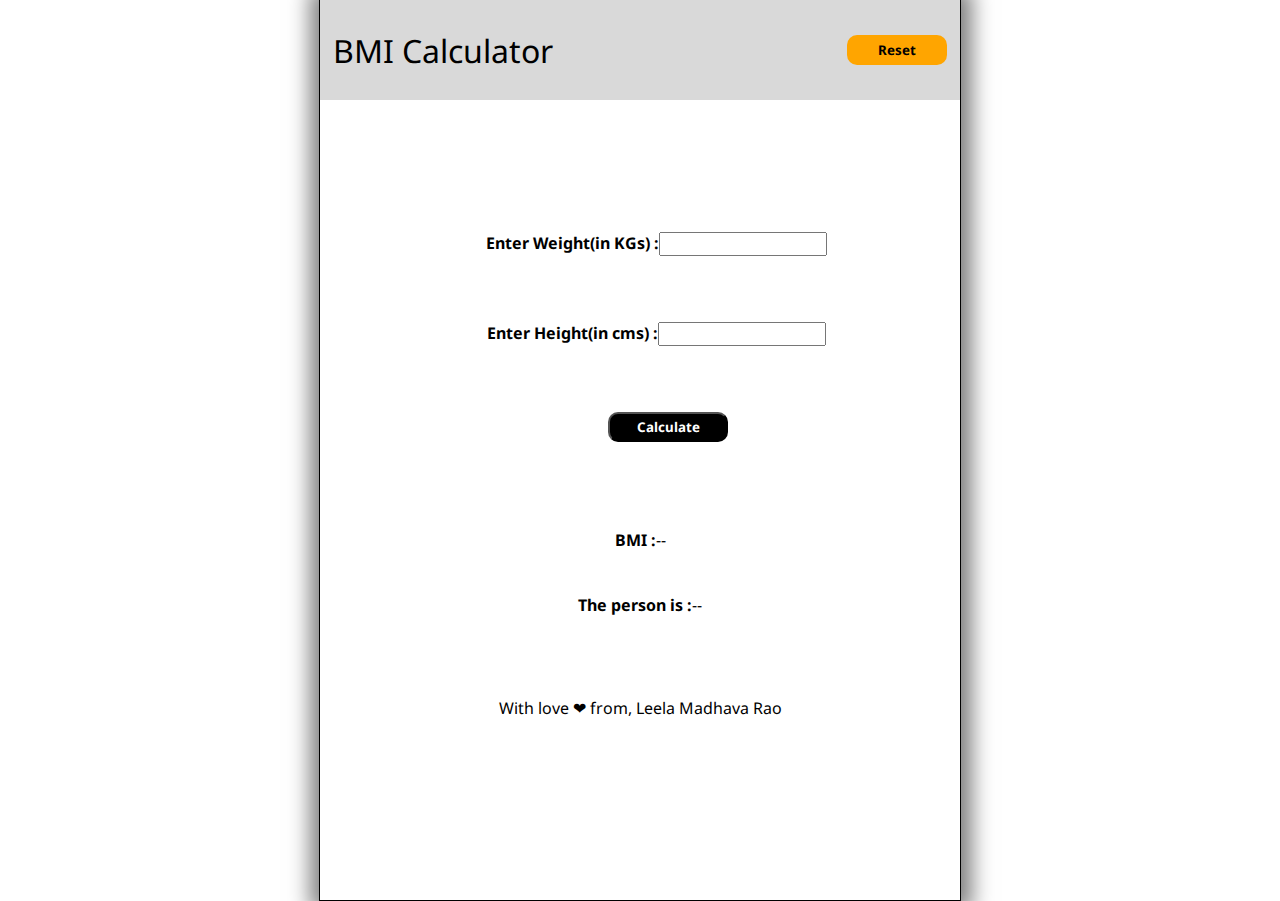
<file: BMI Calculator/index.html>
<!DOCTYPE html>
<html lang="en">
<head>
    <meta charset="UTF-8">
    <meta name="viewport" content="width=device-width, initial-scale=1.0">
    <title>BMI Calculator</title>
    <link rel="stylesheet" href="./index.css">
    <script src="./index.js"></script>
</head>
<body>
    <div class="Main">
        <div class="header">
            <h1 style="margin-left: 2%;">BMI Calculator</h1>
            <button class="cu-p" onclick="reset()" style="background-color: orange; margin-right: 2%;font-weight: bolder;">Reset</button>
        </div><br><br><br><br><br><br>
        <div class="weight" style="display: flex; justify-content: center;">
            <label style="font-weight: bold; margin-left: 5%;">Enter Weight(in KGs) :</label>
            <input type="number" style="width: 25%; " id="weight">
        </div><br><br><br>
        <div class="height"style="display: flex; justify-content: center;" >
            <label style="font-weight: bold; margin-left: 5%;">Enter Height(in cms) :</label>
            <input type="number" style="width: 25%; " id="height">
        </div><br><br><br>
        <button style="display: flex; justify-content: center; align-items: center; margin-left:45%; width:120px; height: 30px; 
         background-color: black;color: white; font-weight: bolder; border-radius: 10px;"
         onclick="calculate()">Calculate</button><br><br><br>
        <h4 style="font-weight: bolder; display: flex;justify-content: center;">BMI : <span id="bmi" style="font-weight: normal;">--</span></h4>
        <h4 style="font-weight: bolder; display: flex;justify-content: center;">The person is :<span id="descp" style="font-weight: normal;">  --</span></h4><br><br>
        <p style="display: flex; justify-content:center;">With love ❤ from, Leela Madhava Rao</p>
    </div>
</body>
</html>
</file>
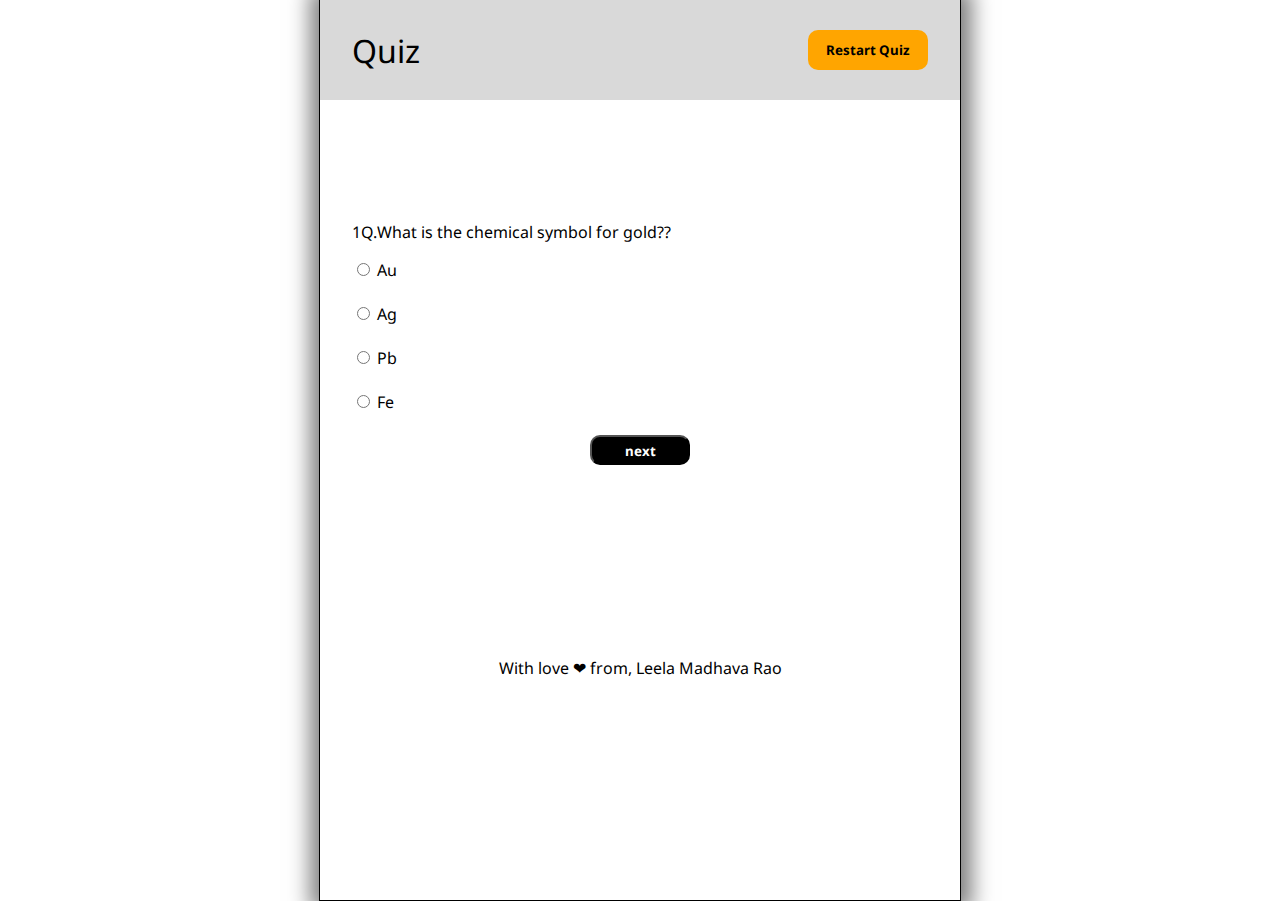
<file: Quiz/index.html>
<!DOCTYPE html>
<html lang="en">
<head>
    <meta charset="UTF-8">
    <meta name="viewport" content="width=device-width, initial-scale=1.0">
    <title>Quiz</title>
    <link rel="stylesheet" href="index.css">
    <script src="./index.js"></script>
</head>
<body>
    <div class="Main" style="display: flex;flex-direction: column;justify-content: center;" >
        <div class="header" style="position: absolute;top: 0px;max-width: 640px;">
            <h1 style="margin-left: 5%;">Quiz</h1>
            <button class="cu-p" onclick="window.location.reload();" style="background-color: orange; font-weight: bolder;margin-right: 5%; cursor: pointer;">Restart Quiz</button>
        </div>
        <div class="question" style="display: flex;margin-left: 5%;">
            <p><span id="QuestionNo">1</span>Q.</p>
            <p><span id="Question">Who was the first President of the United States?</span>?</p>
        </div>
        <div class="options" style="margin-left: 5%;">
            <input id="a" type="radio" name="QuizApp" value="a">
            <label for="a"><span id="Optiona">Thomas Jefferson</span></label><br><br>
            <input id="b" type="radio" name="QuizApp" value="b">
            <label for="b"><span id="Optionb">Abraham Lincoln</span></label><br><br>
            <input id="c" type="radio" name="QuizApp" value="c">
            <label for="c"><span id="Optionc">George Washington</span></label><br><br>
            <input id="d" type="radio" name="QuizApp" value="d">
            <label for="d"><span id="Optiond">John Adams</span></label><br><br>
        </div>
        <div class="submit_next" style="display: flex;justify-content:space-evenly;">
            <!-- <button style="background-color: black;color: white;font-weight: bolder; border-radius: 10px;">submit</button> -->
            <button style="background-color: black;color: white;font-weight: bolder; border-radius: 10px;" id="Next_Button" onclick="NextQuestion()">next</button>
        </div>
        <div id="score"  style="display: flex; justify-content:center;"></div><br><br><br><br><br><br><br><br>
        <p style="display: flex;justify-content: center;">With love ❤ from, Leela Madhava Rao</p>

</body>
</html>
</file>
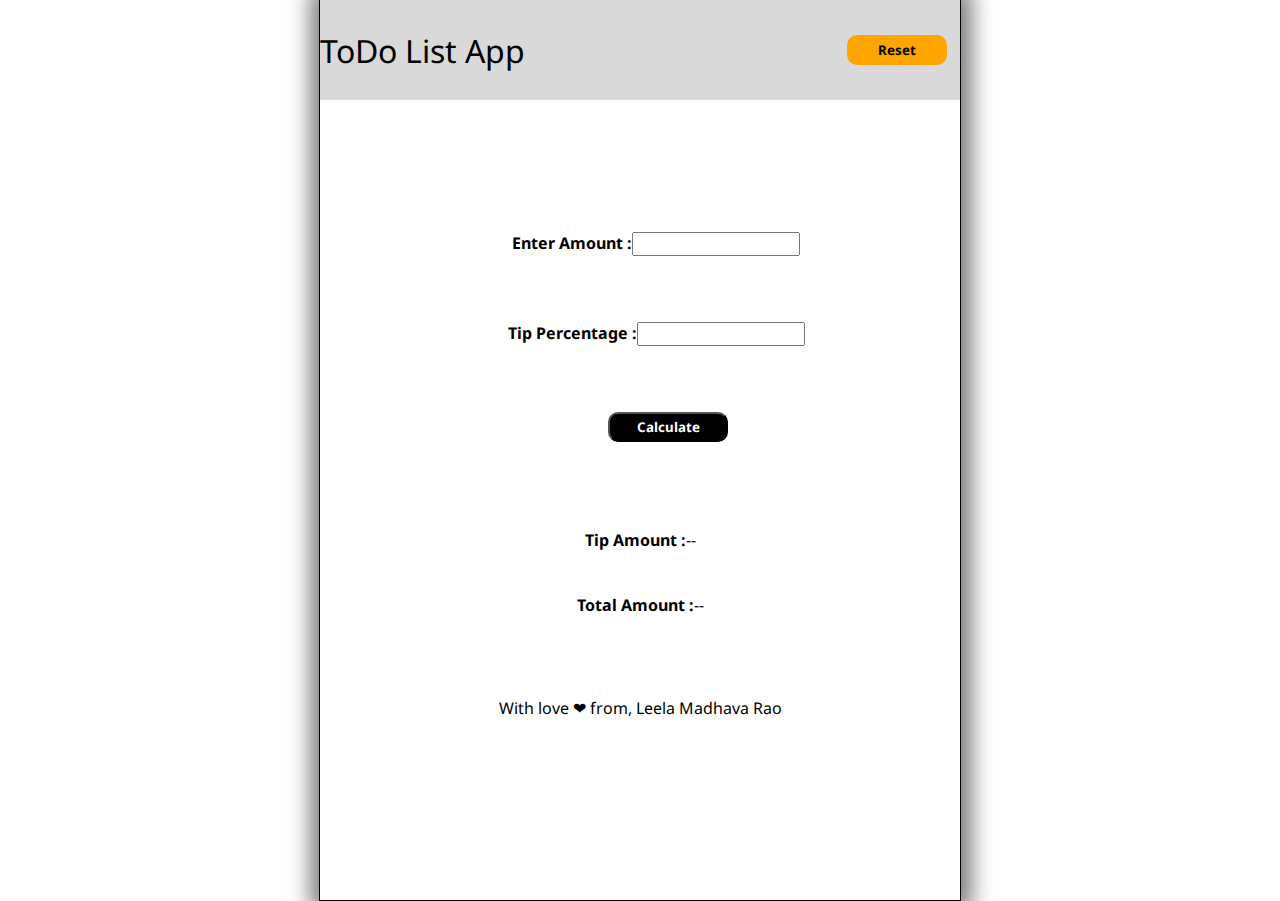
<file: tip calculator/index.html>
<!DOCTYPE html>
<html lang="en">
<head>
    <meta charset="UTF-8">
    <meta name="viewport" content="width=device-width, initial-scale=1.0">
    <title>Document</title>
    <link rel="stylesheet" href="./index.css">
    <script src="./index.js"></script>
</head>
<body>
    <div class="Main">
        <div class="header">
            <h1>ToDo List App</h1>
            <button class="cu-p" onclick="reset()" style="background-color: orange; margin-right: 2%;font-weight: bolder;">Reset</button>
        </div><br><br><br><br><br><br>
        <div class="amount" style="display: flex; justify-content: center;">
            <label style="font-weight: bold; margin-left: 5%;">Enter Amount :</label>
            <input type="number" style="width: 25%; " id="amount">
        </div><br><br><br>
        <div class="tip"style="display: flex; justify-content: center;" >
            <label style="font-weight: bold; margin-left: 5%;">Tip Percentage :</label>
            <input type="number" style="width: 25%; " id="tip">
        </div><br><br><br>
        <button style="display: flex; justify-content: center; align-items: center; margin-left:45%; width:120px; height: 30px; 
         background-color: black;color: white; font-weight: bolder; border-radius: 10px;"
         onclick="calculate()">Calculate</button><br><br><br>
        <h4 style="font-weight: bolder; display: flex;justify-content: center;">Tip Amount : <span id="tip_amount" style="font-weight: normal;">--</span></h4>
        <h4 style="font-weight: bolder; display: flex;justify-content: center;">Total Amount : <span id="total" style="font-weight: normal;">--</span></h4><br><br>
        <p style="display: flex; justify-content:center;">With love ❤ from, Leela Madhava Rao</p>
    </div>
</body>
</html>
</body>
</html>
</file>
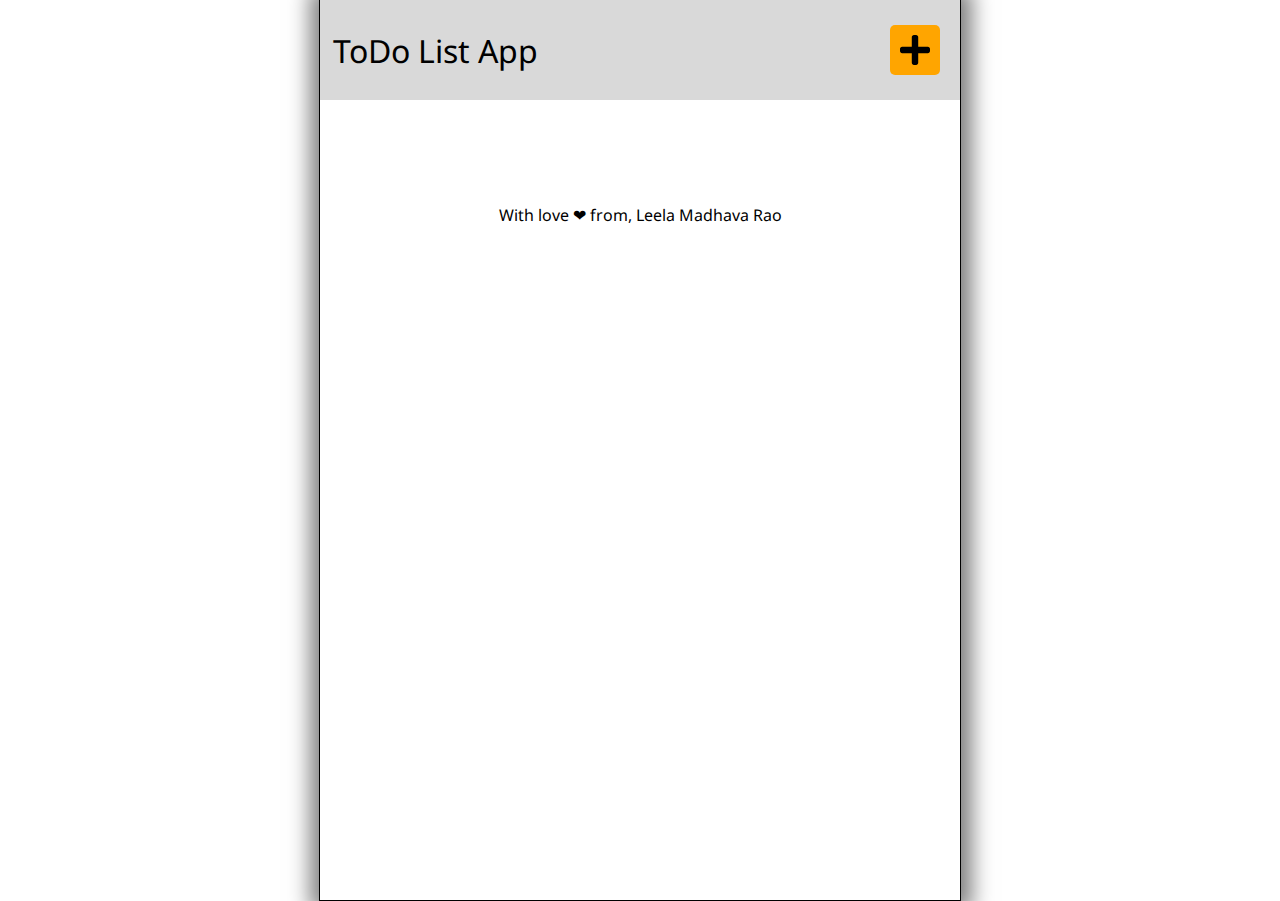
<file: To-Do/index.html>
<!DOCTYPE html>
<html>
<head>
    <meta charset='utf-8'>
    <meta http-equiv='X-UA-Compatible' content='IE=edge'>
    <title>ToDo List App</title>
    <meta name='viewport' content='width=device-width, initial-scale=1'>
    <link rel='stylesheet' type='text/css' media='screen' href='./css/index.css'>
    <script src='./js/index.js'></script>
</head>
<body>
    <div class="Main">
        <div class="header">
            <h1>ToDo List App</h1>
            <button class="cu-p" onclick="New()"><img src="./../Img/plus.svg" width="30px" height="30px"></button>
        </div>
        <h3 id="h3.Todo" class="display-none" style="margin-bottom: 0;">ToDo's :</h3>
        <div class="listtodos" id="listtodos"></div>
        <h3 id="h3.Completed" class="display-none" style="margin-bottom: 0;">Completed :</h3>
        <div class="listtodos" id="listcompleted"></div><br><br><br><br>
        <p style="display: flex;justify-content: center;">With love ❤ from, Leela Madhava Rao</p>
    </div>
</body>
</html>
</file>
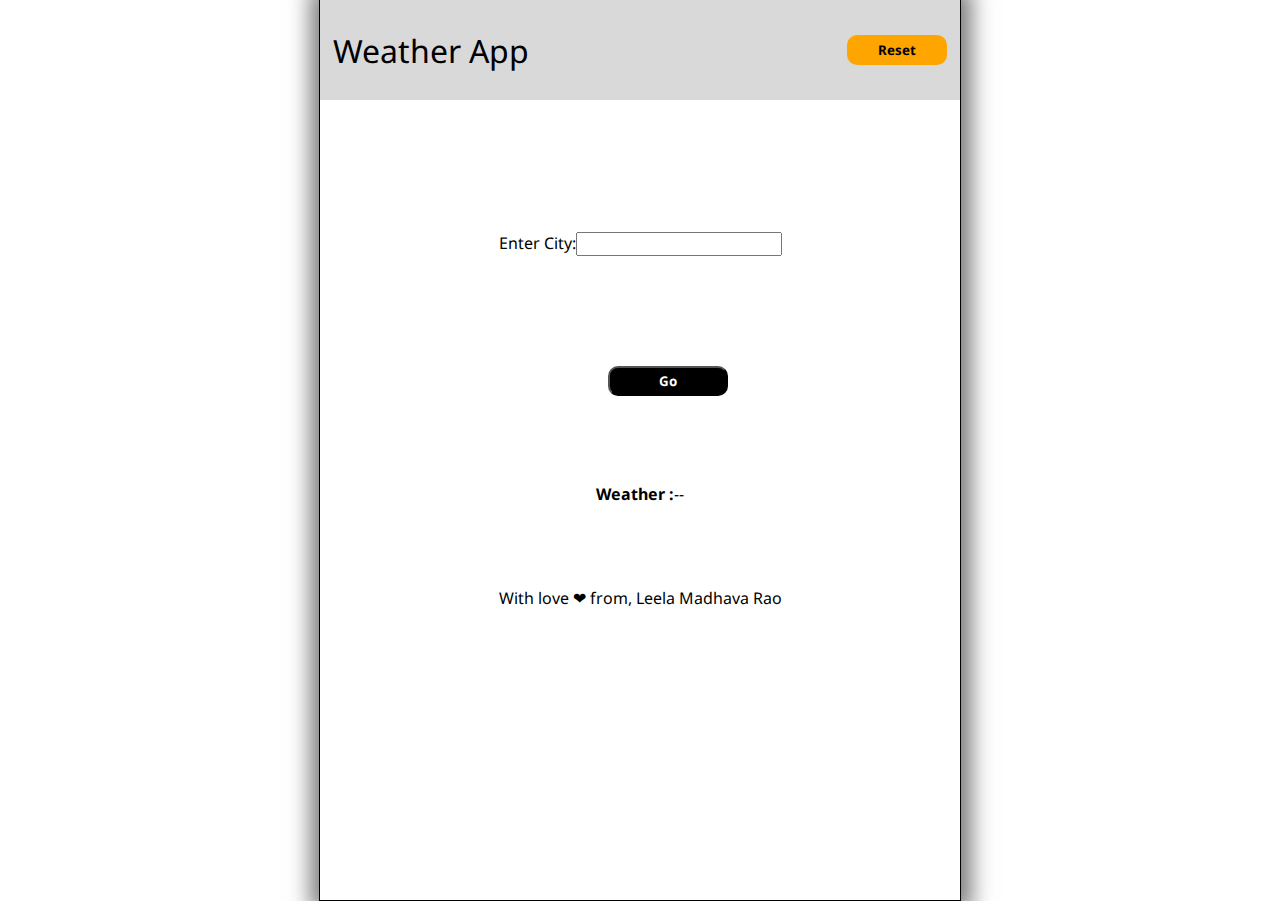
<file: weather App/index.html>
<!DOCTYPE html>
<html lang="en">
<head>
    <meta charset="UTF-8">
    <meta name="viewport" content="width=device-width, initial-scale=1.0">
    <title>Weather App</title>
    <link rel="stylesheet" href="./index.css">
    <script src="./index.js" defer></script>
</head>
<body>
    <div class="Main">
        <div class="header">
            <h1 style="margin-left: 2%;">Weather App</h1>
            <button class="cu-p" onclick="reset()" style="background-color: orange; margin-right: 2%;font-weight: bolder;">Reset</button>
        </div>
        <br><br><br><br><br><br>
        <div class="city" style="display: flex; justify-content: center;">
            <label for="city">Enter City: </label>
            <input type="text" id="city">
        </div>
        <br><br><br><br><br>
        <button style="display: flex; justify-content: center; align-items: center; margin-left:45%; width:120px; height: 30px; 
            background-color: black;color: white; font-weight: bolder; border-radius: 10px;" onclick="go()">Go</button>
        <br><br><br>
        <h4 style="font-weight: bolder; display: flex;justify-content: center;">Weather : <span id="weather" style="font-weight: normal;">--</span></h4>
        <br><br>
        <p style="display: flex; justify-content:center;">With love ❤ from, Leela Madhava Rao</p>
    </div>
</body>
</html>
</file>
<file: BMI Calculator/index.css>
@import url('https://fonts.googleapis.com/css2?family=Noto+Sans:ital,wght@0,100..900;1,100..900&display=swap');
*{
    font-family: "Noto Sans", sans-serif;
    font-weight: 400;
}
body{
    margin: 0;
    height: 100vh;
    display: flex;
    justify-content: center;
    align-items: center;
}
.Main{
    width: 100vw;
    max-width: 640px;
    height: 100%;
    background-color: white;
    display: flex;
    flex-direction: column;
    border: 1px solid black;
    box-shadow: 1px 0px 20px 10px rgba(0, 0, 0, 0.5);
    
}
.header{
    width: 100%;
    height: 100px;
    background-color: #D9D9D9;
    display: flex;
    align-items: center;
    justify-content: space-between;
    font-weight: 400;
}
.header button{
    width: 100px;
    height: 30px;
    text-align: center;
    border: none;
    outline: none;
    border-radius: 10px;
}
</file>
<file: Quiz/index.css>
@import url('https://fonts.googleapis.com/css2?family=Noto+Sans:ital,wght@0,100..900;1,100..900&display=swap');
*{
    font-family: "Noto Sans", sans-serif;
    font-weight: 400;
}
body{
    margin: 0;
    height: 100vh;
    display: flex;
    justify-content: center;
    align-items: center;
}
.Main{
    width: 100vw;
    max-width: 640px;
    height: 100%;
    background-color: white;
    display: flex;
    flex-direction: column;
    border: 1px solid black;
    box-shadow: 1px 0px 20px 10px rgba(0, 0, 0, 0.5);
    
}
.header{
    width: 100%;
    height: 100px;
    background-color: #D9D9D9;
    display: flex;
    align-items: center;
    justify-content: space-between;
    font-weight: 400;
}
.header button{
    width: 120px;
    height: 40px;
    text-align: center;
    border: none;
    outline: none;
    border-radius: 10px;
}
.submit_next button{
    width: 100px;
    height: 30px;
    padding: 5px;

}
</file>
<file: tip calculator/index.css>
@import url('https://fonts.googleapis.com/css2?family=Noto+Sans:ital,wght@0,100..900;1,100..900&display=swap');
*{
    font-family: "Noto Sans", sans-serif;
    font-weight: 400;
}
body{
    margin: 0;
    height: 100vh;
    display: flex;
    justify-content: center;
    align-items: center;
}
.Main{
    width: 100vw;
    max-width: 640px;
    height: 100%;
    background-color: white;
    display: flex;
    flex-direction: column;
    border: 1px solid black;
    box-shadow: 1px 0px 20px 10px rgba(0, 0, 0, 0.5);
    
}
.header{
    width: 100%;
    height: 100px;
    background-color: #D9D9D9;
    display: flex;
    align-items: center;
    justify-content: space-between;
    font-weight: 400;
}
.header button{
    width: 100px;
    height: 30px;
    text-align: center;
    border: none;
    outline: none;
    border-radius: 10px;
}
</file>
<file: To-Do/css/index.css>
@import url('https://fonts.googleapis.com/css2?family=Noto+Sans:ital,wght@0,100..900;1,100..900&display=swap');
*{
    font-family: "Noto Sans", sans-serif;
    font-weight: 400;
}
body{
    margin: 0;
    height: 100vh;
    display: flex;
    justify-content: center;
    align-items: center;
}
.Main{
    width: 100vw;
    max-width: 640px;
    height: 100%;
    background-color: white;
    display: flex;
    flex-direction: column;
    border: 1px solid black;
    box-shadow: 1px 0px 20px 10px rgba(0, 0, 0, 0.5);
    
}
.header{
    width: 100%;
    height: 100px;
    background-color: #D9D9D9;
    display: flex;
    align-items: center;
    justify-content: space-between;
    font-weight: 400;
}
h1,h3{
    margin-left: 2%;
    
}
.header button{
    width: 50px;
    height: 50px;
    display: flex;
    justify-content: center;
    align-items: center;
    margin-right: 20px;
    background-color: orange;
    outline: none;
    border: none;
    border-radius: 5px;
}
.listtodos{
    height: auto;
    width: 100%;
    max-height: 350px;
    display: flex;
    align-items: center;
    flex-direction: column;
    justify-content: center;

}
.option{
    background-color: #D9D9D9;
    width: 94%;
    height: 50px;
    border-radius: 5px;
    display:flex ;
    justify-content: space-between;
    align-items: center;
    margin-top: 10px;
}
.option input[type='checkbox']{
    width: 30px;
    height: 30px;
    margin-left: 20px;
}
.option input[type='text']{
    width: 225px;
    height: 30px;
    margin-left: 20px;
    font-size: 20px;
    background-color: #D9D9D9;
    outline: none;
    border: none;
}
.option button{
    width: auto;
    height: 30px;
    background-color: green;
    color: white;
    font-size: 18px;
    font-weight: 600;
}
.checkboxcontainer{
    display: flex;
    align-items: center;
}
.checkboxcontainer label{
    margin-left: 5px;
    font-size: 20px;
}
.cu-p{
    cursor: pointer;
}
.strike{
    text-decoration: line-through;
}
.display-none{
    display: none;
}
</file>
<file: weather App/index.css>
@import url('https://fonts.googleapis.com/css2?family=Noto+Sans:ital,wght@0,100..900;1,100..900&display=swap');
*{
    font-family: "Noto Sans", sans-serif;
    font-weight: 400;
}
body{
    margin: 0;
    height: 100vh;
    display: flex;
    justify-content: center;
    align-items: center;
}
.Main{
    width: 100vw;
    max-width: 640px;
    height: 100%;
    background-color: white;
    display: flex;
    flex-direction: column;
    border: 1px solid black;
    box-shadow: 1px 0px 20px 10px rgba(0, 0, 0, 0.5);
    
}
.header{
    width: 100%;
    height: 100px;
    background-color: #D9D9D9;
    display: flex;
    align-items: center;
    justify-content: space-between;
    font-weight: 400;
}
.header button{
    width: 100px;
    height: 30px;
    text-align: center;
    border: none;
    outline: none;
    border-radius: 10px;
}
</file>
